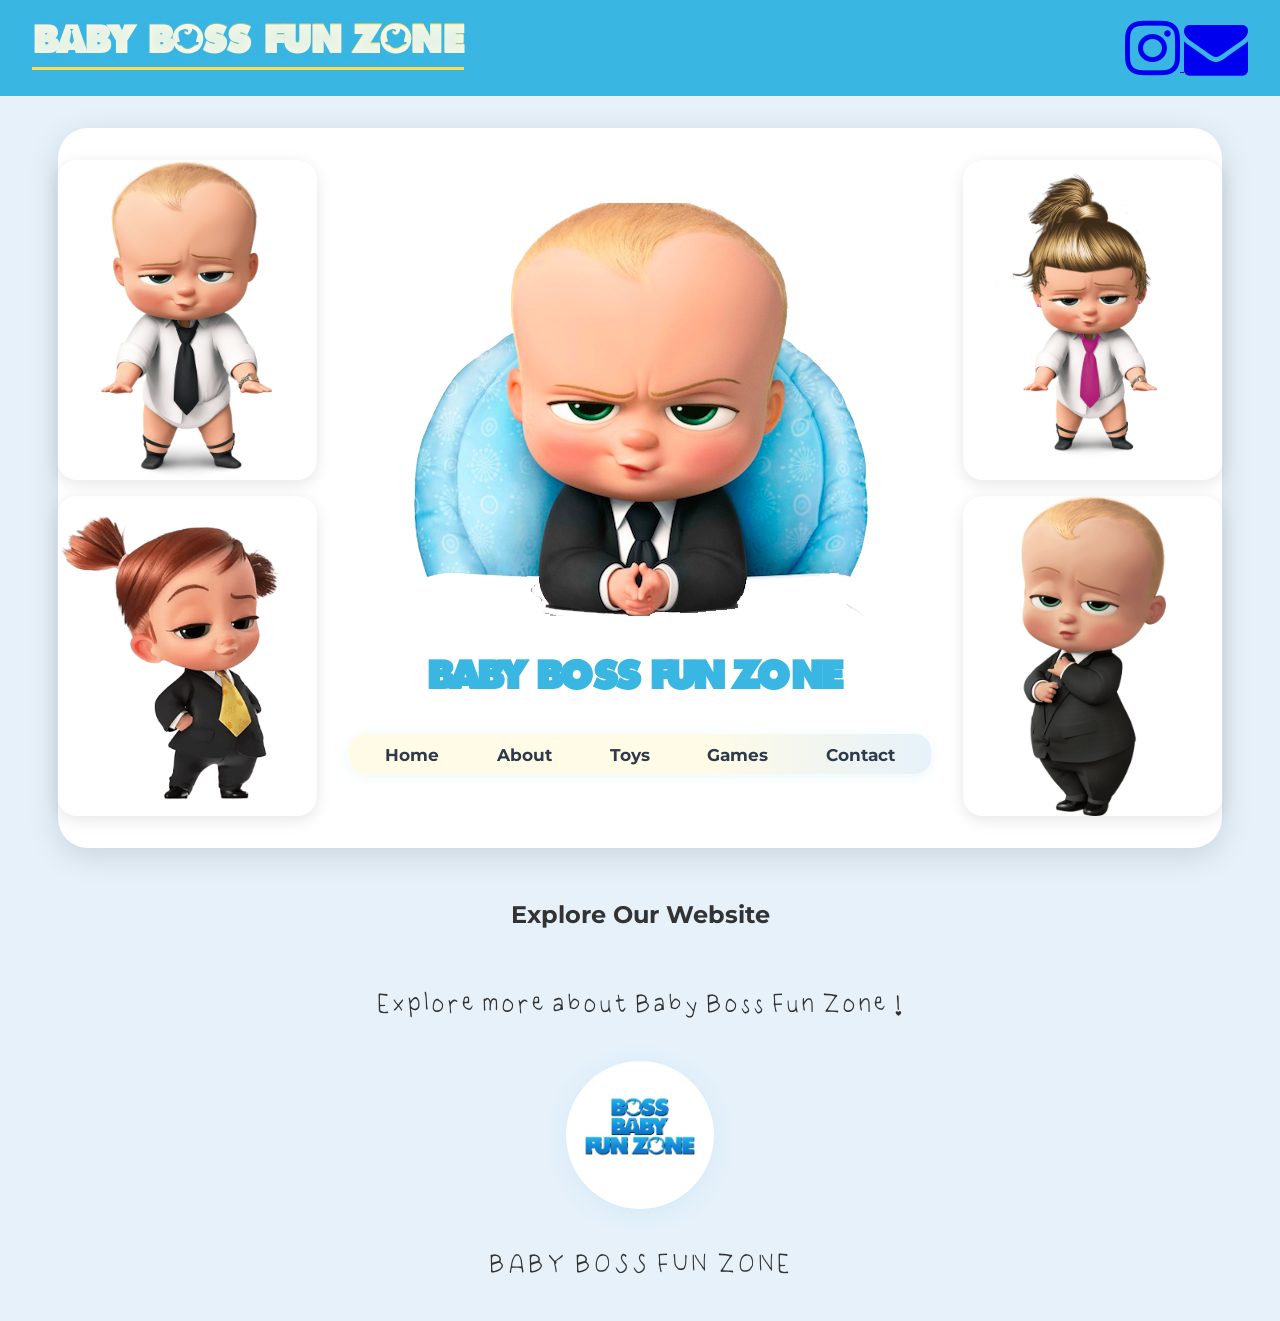
<file: index.html>
<!DOCTYPE html>
<html lang="en">
<head>
    <meta charset="UTF-8">
    <meta name="viewport" content="width=device-width, initial-scale=1.0">
    <title>Baby Boss Fun Zone</title>
    <link rel="stylesheet" href="styles.css">
<link rel="stylesheet" href="https://cdnjs.cloudflare.com/ajax/libs/font-awesome/4.6.3/css/font-awesome.css">
    <link href="https://fonts.googleapis.com/css?family=Montserrat:700,400&display=swap" rel="stylesheet">
    <script defer src="script.js"></script>
</head>
<body>
    <header>
        <nav class="navbar">
            <div class="logo">BABY BOSS FUN ZONE</div>
            <div class="nav-icons">
  <a href="https://instagram.com/babybossfunzone" target="_blank" title="Instagram" class="icon-link">
    <i style="font-size: 4rem;" class="fa fa-instagram"></i>
  </a>
  <a href="mailto:babybossfunzone@gmail.com" title="Email" class="icon-link">
    <i style="font-size: 4rem;" class="fa fa-envelope"></i>
  </a>
</div>
        </nav>
    </header>
    <main>
        <section class="hero">
            <div class="thumbnails left">
                <img src="assets/index/Theodore-Bebé-Jefazo-Templeton-Un-Jefe-En-Pañale-PNG-Descarga-gratis (33).png" alt="Character 1" class="hero-character-img">
                <img src="assets/index/Tina-templeton-boss-baby-2-PNG-gratis (1).png" alt="Character 2" class="hero-character-img">
            </div>
            <div class="hero-center">
                <img class="baby-img" src="assets/babyboss.png" alt="Baby Boss">
                <h1>Baby Boss Fun Zone!</h1>
                <div class="hero-buttons">
    <ul class="nav-links">
        <li><a href="index.html">Home</a></li>
        <li><a href="about.html">About</a></li>
        <li><a href="toys.html">Toys</a></li>
        <li><a href="games.html">Games</a></li>
        <li><a href="contact.html">Contact</a></li>
    </ul>
</div>
            </div>
            <div class="thumbnails right">
                <img src="assets/index/Theodore-Bebé-Jefazo-Templeton-Un-Jefe-En-Pañale-PNG-Descarga-gratis (31).png" alt="Character 3" class="hero-character-img">
                <img src="assets/index/Theodore-Bebé-Jefazo-Templeton-Un-Jefe-En-Pañale-PNG-Descarga-gratis (39).png" alt="Character 4" class="hero-character-img">
            </div>
        </section>
        <section class="featured">
            <div class="featured-box" style="margin: 0 auto; display: flex; flex-direction: column; align-items: center;">
  <h2>Explore Our Website</h2>
  <p style="font-size: 2.5rem;">Explore more about Baby Boss Fun Zone !</p>
</div>
        </section>
    </main>
    <footer>
        <div class="footer-content">
            <div class="logo-circle">
  <img src="assets/babyboss-logo.png" alt="Baby Boss Logo">
</div>
            <p style="font-size: 2.5rem;"> BABY BOSS FUN ZONE</p>
        </div>
    </footer>
</body>
</html>
</file>
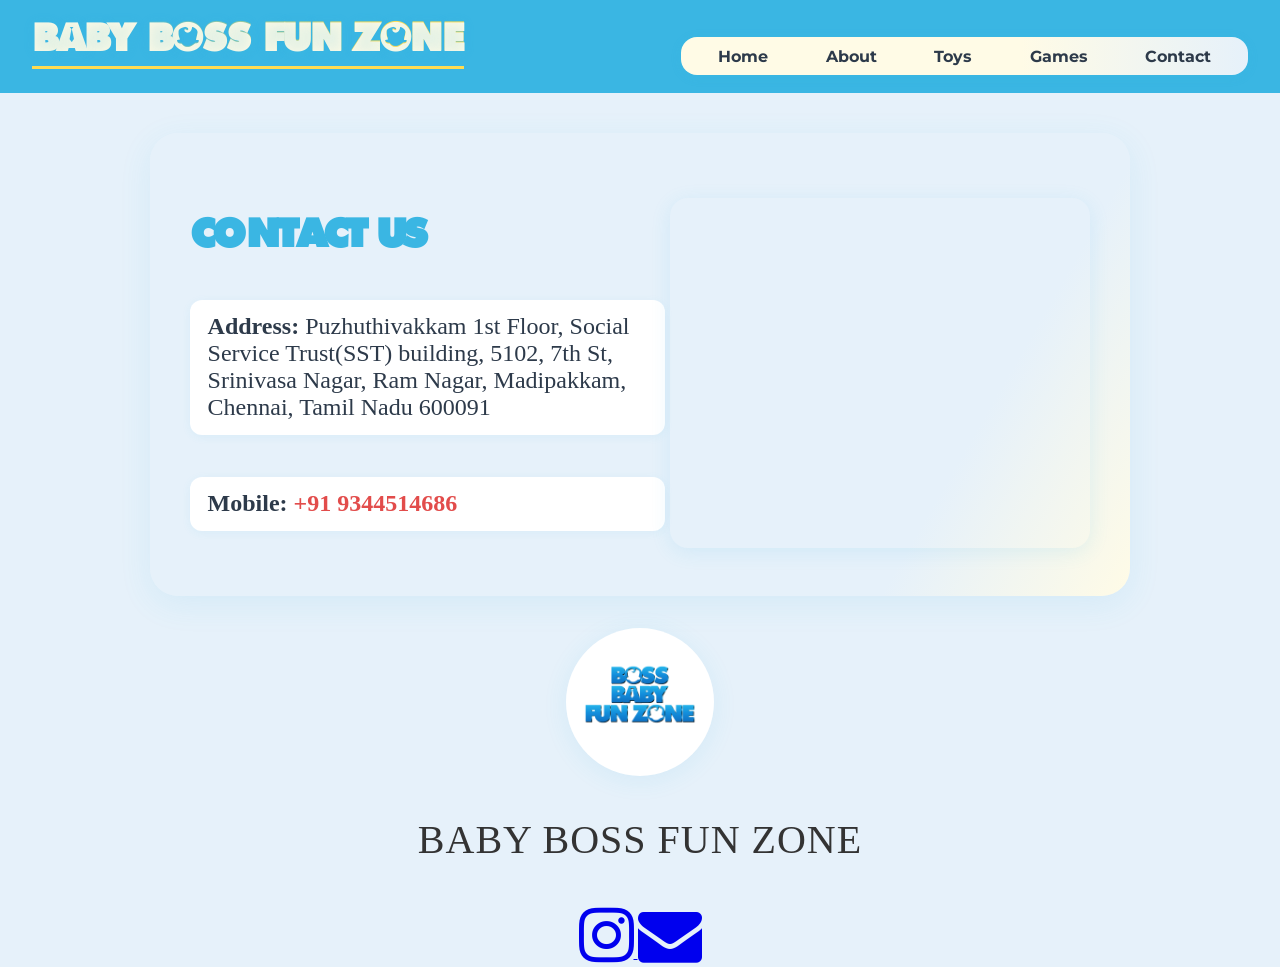
<file: contact.html>
<!DOCTYPE html>
<html lang="en">
<head>
    <meta charset="UTF-8">
    <meta name="viewport" content="width=device-width, initial-scale=1.0">
    <title>Contact | Baby Boss Fun Zone</title>
    <link rel="stylesheet" href="styles.css">
<link rel="stylesheet" href="https://cdnjs.cloudflare.com/ajax/libs/font-awesome/4.6.3/css/font-awesome.css">
<link href="https://fonts.googleapis.com/css?family=Montserrat:700,400&display=swap" rel="stylesheet">
</head>
<body class="contact-page">
    <header>
        <nav class="navbar">
    <div class="logo">BABY BOSS FUN ZONE</div>
    <div class="hero-buttons">
        <ul class="nav-links">
            <li><a href="index.html">Home</a></li>
            <li><a href="about.html">About</a></li>
            <li><a href="toys.html">Toys</a></li>
            <li><a href="games.html">Games</a></li>
            <li><a href="contact.html">Contact</a></li>
        </ul>
    </div>
</nav>
    </header>
    <main>
        <section class="content">
            <div class="contact-card">
    <div class="contact-details">
        <h1 style="font-size: 2.5rem;">Contact Us</h1>
        <p  style="font-size: 1.5rem;" class="contact-info"><strong>Address:</strong> Puzhuthivakkam 1st Floor, Social Service Trust(SST) building, 5102, 7th St, Srinivasa Nagar, Ram Nagar, Madipakkam, Chennai, Tamil Nadu 600091</p>
        <p  style="font-size: 1.5rem;" class="contact-info"><strong>Mobile:</strong> <a  style="font-size: 1.5rem;"href="tel:+15551234567">+91 9344514686</a></p>
    </div>
    <div class="contact-map-wrapper">
        <iframe class="contact-map" src="https://www.google.com/maps?q=Puzhuthivakkam+1st+Floor,+Social+Service+Trust(SST)+building,+5102,+7th+St,+Srinivasa+Nagar,+Ram+Nagar,+Madipakkam,+Chennai,+Tamil+Nadu+600091&amp;output=embed" width="100%" height="280" style="border:0;" allowfullscreen="" loading="lazy" referrerpolicy="no-referrer-when-downgrade"></iframe>
    </div>
</div>
        </section>
    </main>
    <footer>
        <div class="footer-content">
    <div class="logo-circle">
      <img src="assets/babyboss-logo.png" alt="Baby Boss Logo">
    </div>
    <p style="font-size: 2.5rem;">BABY BOSS FUN ZONE</p>
    <div class="nav-icons" style="margin-top: 1rem;">
      <a href="https://instagram.com/babybossfunzone" target="_blank" title="Instagram" class="icon-link">
        <i style="font-size: 4rem;" class="fa fa-instagram"></i>
      </a>
      <a href="mailto:babybossfunzone@gmail.com" title="Email" class="icon-link">
        <i style="font-size: 4rem;" class="fa fa-envelope"></i>
      </a>
    </div>
</div>
    </footer>
</body>
</html>
</file>
<file: styles.css>
/* Universal Styles */
@font-face {
  font-family: 'Magic Bubble';
  src: url('assets/Magic Bubble.ttf') format('truetype');
  font-weight: normal;
  font-style: normal;
}

@font-face {
  font-family: 'Boss Baby';
  src: url('assets/Boss Baby.otf') format('opentype');
  font-weight: normal;
  font-style: normal;
}

@font-face {
  font-family: 'Messy Handwritten';
  src: url('assets/MessyHandwritten-Regular.ttf') format('truetype');
  font-weight: normal;
  font-style: normal;
}

p {
  font-family: 'Messy Handwritten', cursive, sans-serif;
}

/* Times New Roman font for <p> in toys.html, games.html, and contact.html */
body.toys-page p,
body.games-page p,
body.contact-page p {
  font-family: 'Times New Roman', Times, serif !important;
}

/* --- Font Sizes for Contact Page --- */
body.contact-page h1 {
  font-size: 2.2rem;
}
body.contact-page p, body.contact-page .contact-info {
  font-size: 1rem;
}
body.contact-page a {
  font-size: 1rem;
}
body.contact-page li {
  font-size: 1rem;
}
body.contact-page label {
  font-size: 1rem;
}
body.contact-page input,
body.contact-page textarea,
body.contact-page select {
  font-size: 1rem;
}
body.contact-page .contact-map {
  font-size: 1rem;
}


.about-section p {
  font-size: 35px;
}



body {
    margin: 0;
    font-family: 'Montserrat', sans-serif;
    background: #e6f1fa;
    color: #333;
    animation: fadeInPage 1s;
}

@keyframes fadeInPage {
    from { opacity: 0; transform: translateY(32px); }
    to { opacity: 1; transform: translateY(0); }
}

/* Header & Navbar */
header {
    background: #3ab6e3;
    padding: 0;
    animation: slideDown 1.2s cubic-bezier(.68,-0.55,.27,1.55);
}

@keyframes slideDown {
    0% { transform: translateY(-60px); opacity: 0; }
    80% { transform: translateY(10px); opacity: 1; }
    100% { transform: translateY(0); opacity: 1; }
}

.navbar {
    display: flex;
    align-items: center;
    justify-content: space-between;
    padding: 1rem 2rem;
    animation: fadeInLeft 1.2s 0.2s cubic-bezier(.68,-0.55,.27,1.55) backwards;
}

@keyframes fadeInLeft {
    0% { opacity: 0; transform: translateX(-60px); }
    100% { opacity: 1; transform: translateX(0); }
}

.logo {
    font-family: 'Boss Baby', 'Magic Bubble', 'Comic Sans MS', 'Montserrat', cursive, sans-serif;
    font-size: 2.4rem;
    font-weight: bold;
    background: linear-gradient(90deg, #3ab6e3 20%, #ffdc51 80%);
    -webkit-background-clip: text;
    -webkit-text-fill-color: transparent;
    background-clip: text;
    letter-spacing: 2.5px;
    text-shadow: 0 2px 12px rgba(58,182,227,0.14), 0 1px 0 #fffbe6;
    border-bottom: 3px solid #ffdc51;
    display: inline-block;
    padding-bottom: 0.35rem;
    margin-bottom: 0.5rem;
    animation: logoBounce 1.1s cubic-bezier(.68,-0.55,.27,1.55);
}

@keyframes logoBounce {
    0% { transform: scale(0.85) translateY(-32px); opacity: 0; }
    60% { transform: scale(1.12) translateY(8px); opacity: 1; }
    80% { transform: scale(0.96) translateY(-4px); }
    100% { transform: scale(1) translateY(0); opacity: 1; }
}

/* Navigation Links */
.nav-links {
    display: flex;
    flex-direction: row;
    justify-content: center;
    align-items: center;
    gap: 2.2rem;
    background: linear-gradient(90deg, #fffbe6 60%, #e6f1fa 100%);
    border-radius: 16px;
    box-shadow: 0 2px 12px rgba(58,182,227,0.10);
    padding: 0.6rem 1.6rem;
    margin: 1.2rem 0 0 0;
    list-style: none;
    animation: fadeInRight 1.2s 0.3s cubic-bezier(.68,-0.55,.27,1.55) backwards;
}

@keyframes fadeInRight {
    0% { opacity: 0; transform: translateX(60px); }
    100% { opacity: 1; transform: translateX(0); }
}

.nav-links li {
    display: inline-block;
    position: relative;
}

.nav-links a {
    color: #2d3a4a;
    text-decoration: none;
    font-weight: 700;
    font-size: 1.08rem;
    padding: 0.3rem 0.7rem;
    border-radius: 8px;
    transition: background 0.15s, color 0.15s, transform 0.2s;
    position: relative;
    animation: fadeInUp 1.1s 0.4s cubic-bezier(.68,-0.55,.27,1.55) backwards;
}

.nav-links a:hover, .nav-links a:focus {
    background: #e24c4b22;
    color: #e24c4b;
    text-decoration: underline;
    transform: scale(1.08) rotate(-2deg);
    box-shadow: 0 6px 20px rgba(58,182,227,0.18);
}

@keyframes fadeInUp {
    0% { opacity: 0; transform: translateY(60px); }
    100% { opacity: 1; transform: translateY(0); }
}

/* Hero Section */
.hero {
    display: flex;
    justify-content: center;
    align-items: center;
    background: #fff;
    margin: 2rem auto;
    padding: 2rem;
    border-radius: 30px;
    box-shadow: 0 8px 32px rgba(0,0,0,0.12);
    max-width: 1100px;
    position: relative;
    animation: fadeInPage 1.2s 0.3s cubic-bezier(.68,-0.55,.27,1.55) backwards;
}

.thumbnails {
    display: flex;
    flex-direction: column;
    gap: 1rem;
    animation: fadeInLeft 1.2s 0.5s cubic-bezier(.68,-0.55,.27,1.55) backwards;
}

.thumbnails img, .hero-character-img {
    width: 260px;
    height: 320px;
    object-fit: contain;
    border-radius: 20px;
    box-shadow: 0 4px 16px rgba(0,0,0,0.10);
    animation: popIn 1.1s cubic-bezier(.68,-0.55,.27,1.55);
    background: transparent !important;
    display: block;
    margin: 0 auto;
    overflow: visible;
}
@media (max-width: 900px) {
  .thumbnails img, .hero-character-img {
    width: 160px;
    height: 180px;
  }
}


@keyframes popIn {
    0% { opacity: 0; transform: scale(0.7); }
    80% { opacity: 1; transform: scale(1.12); }
    100% { opacity: 1; transform: scale(1); }
}

.hero-center {
    text-align: center;
    margin: 0 2rem;
    animation: fadeInUp 1.2s 0.5s cubic-bezier(.68,-0.55,.27,1.55) backwards;
}

.hero-center h1 {
    font-family: 'Boss Baby', 'Magic Bubble', 'Montserrat', cursive, sans-serif;
    font-size: 2.5rem;
    color: #3ab6e3;
    margin-bottom: 1rem;
    animation: bounceIn 1.4s 0.6s cubic-bezier(.68,-0.55,.27,1.55) backwards;
}

@keyframes bounceIn {
    0% { opacity: 0; transform: scale(0.7) translateY(60px); }
    60% { opacity: 1; transform: scale(1.12) translateY(-18px); }
    80% { transform: scale(0.96) translateY(6px); }
    100% { opacity: 1; transform: scale(1) translateY(0); }
}

.hero-buttons {
    display: flex;
    justify-content: center;
    gap: 1rem;
    animation: fadeInUp 1.2s 0.7s cubic-bezier(.68,-0.55,.27,1.55) backwards;
}

.hero-buttons button {
    border: none;
    border-radius: 30px;
    padding: 0.7rem 2rem;
    font-size: 1rem;
    font-weight: bold;
    cursor: pointer;
    box-shadow: 0 2px 8px rgba(0,0,0,0.06);
    background: #ffdc51;
    color: #333;
    transition: background 0.2s, transform 0.2s, box-shadow 0.2s;
    animation: popIn 1.1s 0.8s cubic-bezier(.68,-0.55,.27,1.55) backwards;
}

.hero-buttons button:hover {
    filter: brightness(0.95);
    transform: scale(1.08) rotate(-2deg);
    box-shadow: 0 6px 20px rgba(58,182,227,0.18);
}

/* About Section */
.about-section {
    background: linear-gradient(135deg, #e6f1fa 70%, #fffbe6 100%);
    border-radius: 32px;
    padding: 2.5rem 2rem 2.5rem 2rem;
    margin: 2.5rem auto 2rem auto;
    max-width: 900px;
    box-shadow: 0 8px 32px rgba(58,182,227,0.10);
    animation: fadeInPage 1.2s 0.4s cubic-bezier(.68,-0.55,.27,1.55) backwards;
}

.about-section h1 {
    font-family: 'Boss Baby', 'Magic Bubble', 'Montserrat', cursive, sans-serif;
    font-size: 2.8rem;
    font-weight: 900;
    color: #3ab6e3;
    margin-bottom: 1.2rem;
    letter-spacing: 1.5px;
    text-shadow: 0 2px 12px rgba(58,182,227,0.08);
    animation: bounceIn 1.3s 0.5s cubic-bezier(.68,-0.55,.27,1.55) backwards;
}

.about-section p {
    font-size: 1.25rem;
    color: #2d3a4a;
    font-weight: 500;
    line-height: 1.8;
    margin-bottom: 2.2rem;
    background: #fff;
    padding: 1.2rem 1.5rem;
    border-radius: 18px;
    box-shadow: 0 2px 12px rgba(58,182,227,0.07);
    animation: fadeInPage 1.2s 0.6s cubic-bezier(.68,-0.55,.27,1.55) backwards;
}

.about-section ul {
    list-style: none;
    padding: 0;
    margin: 0 0 2.2rem 0;
    display: flex;
    flex-direction: column;
    gap: 1.25rem;
    animation: fadeInUp 1.2s 0.7s cubic-bezier(.68,-0.55,.27,1.55) backwards;
}

.about-section ul li {
    font-size: 1.15rem;
    color: #e24c4b;
    font-weight: 600;
    padding: 1rem 1.5rem;
    margin-bottom: 1rem;
    display: flex;
    align-items: center;
    gap: 1rem;
    background: #fffbe6;
    border-radius: 14px;
    box-shadow: 0 1px 7px rgba(255,220,81,0.08);
    animation: popIn 1.1s 0.8s cubic-bezier(.68,-0.55,.27,1.55) backwards;
}

.about-section ul li img {
    width: 64px;
    height: 64px;
    object-fit: cover;
    border-radius: 12px;
    margin-right: 1rem;
    animation: popIn 1.1s 0.9s cubic-bezier(.68,-0.55,.27,1.55) backwards;
}

/* Contact Card */
.contact-card {
    background: linear-gradient(120deg, #e6f1fa 80%, #fffbe6 100%);
    border-radius: 28px;
    box-shadow: 0 8px 32px rgba(58,182,227,0.10);
    padding: 2.8rem 2.5rem 3rem 2.5rem;
    margin: 2.5rem auto 2rem auto;
    max-width: 900px;
    font-size: 1rem;
    animation: fadeInPage 1.2s 0.4s cubic-bezier(.68,-0.55,.27,1.55) backwards;
    display: flex;
    flex-direction: row;
    gap: 2.5rem;
}

.contact-card .contact-details {
    flex: 1 1 300px;
    display: flex;
    flex-direction: column;
    justify-content: center;
}

.contact-card .contact-map-wrapper {
    flex: 1 1 320px;
    min-width: 260px;
    max-width: 420px;
    display: flex;
    align-items: center;
    justify-content: center;
}

@media (max-width: 800px) {
    .contact-card {
        flex-direction: column;
        gap: 1.5rem;
        max-width: 98vw;
    }
    .contact-card .contact-map-wrapper {
        max-width: 100%;
        min-width: 0;
    }
}


body.contact-page, html {
    margin: 0;
    padding: 0;
    box-sizing: border-box;
}


.contact-card .contact-info {
    font-size: 2rem;
}

.contact-card h1 {
    font-family: 'Boss Baby', 'Magic Bubble', 'Montserrat', cursive, sans-serif;
    font-size: 2.2rem;
    color: #3ab6e3;
    font-weight: 800;
    margin-bottom: 1.2rem;
    animation: bounceIn 1.1s 0.6s cubic-bezier(.68,-0.55,.27,1.55) backwards;
}

.contact-info {
    font-size: 1.13rem;
    color: #2d3a4a;
    margin-bottom: 1.1rem;
    background: #fff;
    padding: 0.85rem 1.1rem;
    border-radius: 12px;
    box-shadow: 0 2px 10px rgba(58,182,227,0.07);
    width: 100%;
    animation: fadeInPage 1.3s 0.7s cubic-bezier(.68,-0.55,.27,1.55) backwards;
}

.contact-info a {
    color: #e24c4b;
    text-decoration: none;
    font-weight: 600;
    transition: color 0.2s;
}

.contact-info a:hover {
    color: #3ab6e3;
}

.contact-map-wrapper {
    width: 100%;
    margin-top: 1.3rem;
    border-radius: 18px;
    overflow: hidden;
    box-shadow: 0 4px 20px rgba(58,182,227,0.12);
    animation: fadeInPage 1.6s 0.8s cubic-bezier(.68,-0.55,.27,1.55) backwards;
}

.contact-map {
    width: 100%;
    height: 280px;
    border: none;
    border-radius: 18px;
    animation: fadeInPage 1.7s 1s cubic-bezier(.68,-0.55,.27,1.55) backwards;
}

/* Gallery Section */
.gallery-section {
  /* existing styles... */
}

.gallery-section .gallery-list {
  display: flex;
  width: calc(80% - 2rem);
  padding: 0;
  margin: 0 auto;
  list-style-type: none;
  flex-wrap: wrap;
  justify-content: center;
}
.gallery-section .gallery-list li {
  padding: 0;
  flex: calc(0.1 + (var(--active-lerp, 0) * 1));
  transition: flex 0.2s ease;
  min-width: 120px;
  min-height: 80px;
  display: flex;
}
.gallery-section .gallery-img {
  max-width: 100%;
  width: 100%;
  object-fit: cover;
  transition: all 0.2s ease;
  border-radius: 16px;
  box-shadow: 0 4px 16px rgba(58,182,227,0.13);
  background: #fff;
}
.gallery-section .gallery-list:is(:hover, :focus-within) .gallery-img {
  opacity: calc(0.1 + (var(--active-lerp, 0) * 0.9));
  filter: grayscale(calc(1 - var(--active-lerp, 0)));
}
.gallery-section .gallery-list li:is(:hover, :focus-within) {
  --active-lerp: var(--lerp-0);
  z-index: 7;
}
.gallery-section .gallery-list li:has(+ li:is(:hover, :focus-within)),
.gallery-section .gallery-list li:is(:hover, :focus-within) + li {
  --active-lerp: var(--lerp-1);
  z-index: 6;
}
.gallery-section .gallery-list li:has(+ li + li:is(:hover, :focus-within)),
.gallery-section .gallery-list li:is(:hover, :focus-within) + li + li {
  --active-lerp: var(--lerp-2);
  z-index: 5;
}
.gallery-section .gallery-list li:has(+ li + li + li:is(:hover, :focus-within)),
.gallery-section .gallery-list li:is(:hover, :focus-within) + li + li + li {
  --active-lerp: var(--lerp-3);
  z-index: 4;
}
.gallery-section .gallery-list li:has(+ li + li + li + li:is(:hover, :focus-within)),
.gallery-section .gallery-list li:is(:hover, :focus-within) + li + li + li + li {
  --active-lerp: var(--lerp-4);
  z-index: 3;
}
.gallery-section .gallery-list li:has(+ li + li + li + li + li:is(:hover, :focus-within)),
.gallery-section .gallery-list li:is(:hover, :focus-within) + li + li + li + li + li {
  --active-lerp: var(--lerp-5);
  z-index: 2;
}
.gallery-section .gallery-list li:has(+ li + li + li + li + li + li:is(:hover, :focus-within)),
.gallery-section .gallery-list li:is(:hover, :focus-within) + li + li + li + li + li + li {
  --active-lerp: var(--lerp-6);
  z-index: 1;
}
:root {
  --lerp-0: 1;
  --lerp-1: 0.5787037;
  --lerp-2: 0.2962963;
  --lerp-3: 0.125;
  --lerp-4: 0.037037;
  --lerp-5: 0.0046296;
  --lerp-6: 0;
}

  margin: 3rem 0;
  text-align: center;
}
.gallery-section h2 {
  font-size: 2rem;
  margin-bottom: 1.2rem;
  color: #3ab6e3;
  letter-spacing: 1px;
}
.gallery-grid {
  display: flex;
  flex-wrap: wrap;
  gap: 1.5rem;
  justify-content: center;
}
.gallery-img {
  width: 180px;
  height: 130px;
  object-fit: cover;
  border-radius: 16px;
  box-shadow: 0 4px 16px rgba(58,182,227,0.13);
  transition: transform 0.2s;
  background: #fff;
}
.gallery-img:hover {
  transform: scale(1.07);
  box-shadow: 0 8px 24px rgba(58,182,227,0.18);
}
@media (max-width: 600px) {
  .gallery-img {
    width: 98vw;
    max-width: 340px;
    height: 120px;
  }
  .gallery-grid {
    gap: 1rem;
  }
}

/* Footer */
footer h2 {
  font-size: 2rem;
}
footer p {
  font-size: 1.25rem;
}
    background: #3ab6e3;
    padding: 2rem 0 1rem 0;
    text-align: center;
    color: #fff;
    animation: slideUp 1.2s 0.8s cubic-bezier(.68,-0.55,.27,1.55) backwards;
}

@keyframes slideUp {
    0% { transform: translateY(60px); opacity: 0; }
    100% { transform: translateY(0); opacity: 1; }
}

.footer-content {
    margin: 0 auto;
    max-width: 500px;
    text-align: center;
    animation: fadeInPage 1.3s 1s cubic-bezier(.68,-0.55,.27,1.55) backwards;
}

.footer-content .logo-circle {
  display: flex;
  align-items: center;
  justify-content: center;
  width: 148px;
  height: 148px;
  background: #fff;
  border-radius: 50%;
  margin: 0 auto 1rem auto;
  box-shadow: 0 4px 24px rgba(58,182,227,0.10);
}

.footer-content img {
    width: 120px;
    margin-bottom: 1rem;
    animation: bounceIn 1.2s 1.1s cubic-bezier(.68,-0.55,.27,1.55) backwards;
}

.footer-content p {
    font-size: 1.3rem;
    letter-spacing: 1px;
    animation: fadeInUp 1.2s 1.2s cubic-bezier(.68,-0.55,.27,1.55) backwards;
}

/* Responsive Design */

/* --- Toys & Games Animated Cards --- */
.toy-articles, .game-articles {
  display: grid;
  max-width: 1200px;
  margin-inline: auto;
  padding-inline: 24px;
  grid-template-columns: repeat(auto-fill, minmax(320px, 1fr));
  gap: 24px;
}

.toy-card-article, .game-card-article {
  --img-scale: 1.001;
  --title-color: black;
  --link-icon-translate: -20px;
  --link-icon-opacity: 0;
  position: relative;
  border-radius: 16px;
  box-shadow: none;
  background: #fff;
  transform-origin: center;
  transition: all 0.4s ease-in-out;
  overflow: hidden;
}

.toy-card-article a::after, .game-card-article a::after {
  position: absolute;
  inset-block: 0;
  inset-inline: 0;
  cursor: pointer;
  content: "";
}

.toy-card-article h2, .game-card-article h2 {
  margin: 0 0 18px 0;
  font-family: 'Boss Baby', 'Bebas Neue', cursive;
  font-size: 1.9rem;
  letter-spacing: 0.06em;
  color: var(--title-color);
  transition: color 0.3s ease-out;
}

.toy-card-article figure, .game-card-article figure {
  margin: 0;
  padding: 0;
  aspect-ratio: 16 / 9;
  overflow: hidden;
}

.toy-card-article img, .game-card-article img {
  max-width: 100%;
  transform-origin: center;
  transform: scale(var(--img-scale));
  transition: transform 0.4s ease-in-out;
  cursor: pointer;
}

/* Modal overlay for expanded images */
.modal-img-overlay {
  display: none;
  position: fixed;
  z-index: 9999;
  left: 0;
  top: 0;
  width: 100vw;
  height: 100vh;
  background: rgba(0,0,0,0.8);
  justify-content: center;
  align-items: center;
  transition: opacity 0.3s;
}
.modal-img-overlay.active {
  display: flex;
}
.modal-img {
  max-width: 90vw;
  max-height: 90vh;
  border-radius: 20px;
  box-shadow: 0 8px 32px rgba(0,0,0,0.18);
  background: #fff;
  animation: popIn 0.6s cubic-bezier(.68,-0.55,.27,1.55);
}


.toy-card-article .article-body, .game-card-article .article-body {
  padding: 24px;
}

.toy-card-article a, .game-card-article a {
  display: inline-flex;
  align-items: center;
  text-decoration: none;
  color: #28666e;
}

.toy-card-article a:focus, .game-card-article a:focus {
  outline: 1px dotted #28666e;
}

.toy-card-article a .icon, .game-card-article a .icon {
  min-width: 24px;
  width: 24px;
  height: 24px;
  margin-left: 5px;
  transform: translateX(var(--link-icon-translate));
  opacity: var(--link-icon-opacity);
  transition: all 0.3s;
}

.toy-card-article:has(:hover, :focus), .game-card-article:has(:hover, :focus) {
  --img-scale: 1.1;
  --title-color: #28666e;
  --link-icon-translate: 0;
  --link-icon-opacity: 1;
  box-shadow: rgba(0, 0, 0, 0.16) 0px 10px 36px 0px, rgba(0, 0, 0, 0.06) 0px 0px 0px 1px;
}

@media screen and (max-width: 960px) {
  .toy-card-article, .game-card-article {
    container: card/inline-size;
  }
  .toy-card-article .article-body p, .game-card-article .article-body p {
    display: none;
  }
}

@container card (min-width: 380px) {
  .toy-card-article .article-wrapper, .game-card-article .article-wrapper {
    display: grid;
    grid-template-columns: 100px 1fr;
    gap: 16px;
  }
  .toy-card-article .article-body, .game-card-article .article-body {
    padding-left: 0;
  }
  .toy-card-article figure, .game-card-article figure {
    width: 100%;
    height: 100%;
    overflow: hidden;
  }
  .toy-card-article figure img, .game-card-article figure img {
    height: 100%;
    aspect-ratio: 1;
    object-fit: cover;
  }
}

.sr-only:not(:focus):not(:active) {
  clip: rect(0 0 0 0); 
  clip-path: inset(50%);
  height: 1px;
  overflow: hidden;
  position: absolute;
  white-space: nowrap; 
  width: 1px;
}

@media (max-width: 900px) {
    .hero {
        flex-direction: column;
        padding: 1rem;
    }
    .thumbnails.left, .thumbnails.right {
        flex-direction: row;
        gap: 1rem;
        margin: 0 auto 1rem auto;
    }
    .hero-center {
        margin: 1rem 0;
    }
    .about-section {
        padding: 1.2rem;
    }
    .contact-card {
        padding: 1.2rem;
    }
}

/* --- Gallery Section Animation & Interactivity --- */
.gallery-section {
  max-width: 1100px;
  margin: 2.5rem auto 2rem auto;
  padding: 2.2rem 1.5rem 2.5rem 1.5rem;
  background: linear-gradient(120deg, #e6f1fa 70%, #fffbe6 100%);
  border-radius: 32px;
  box-shadow: 0 8px 32px rgba(58,182,227,0.11);
  text-align: center;
  animation: fadeInPage 1.2s 0.7s cubic-bezier(.68,-0.55,.27,1.55) backwards;
}
.gallery-section h2 {
  font-family: 'Magic Bubble', 'Montserrat', cursive, sans-serif;
  font-size: 2.1rem;
  color: #e24c4b;
  margin-bottom: 2rem;
  font-weight: 800;
  letter-spacing: 1.2px;
  animation: bounceIn 1.2s 0.8s cubic-bezier(.68,-0.55,.27,1.55) backwards;
}
.gallery-section ul {
  display: flex;
  width: calc(80% - 2rem);
  padding: 0;
  margin: 0 auto 0 auto;
  list-style-type: none;
  justify-content: center;
  animation: fadeInUp 1.1s 0.9s cubic-bezier(.68,-0.55,.27,1.55) backwards;
}
.gallery-section li {
  padding: 0;
  flex: calc(0.1 + (var(--active-lerp, 0) * 1));
  transition: flex 0.2s ease;
}
.gallery-section img {
  aspect-ratio: 5/7;
  height: auto;
  width: 100%;
  max-width: 240px;
  object-fit: cover;
  display: block;
  margin: 0 auto;
  cursor: pointer;
  max-width: 100%;
  width: 100%;
  object-fit: cover;
  border-radius: 18px;
  box-shadow: 0 4px 20px rgba(58,182,227,0.12);
  background: #fff;
  transition: all 0.2s ease;
  cursor: pointer;
  animation: popIn 1.1s cubic-bezier(.68,-0.55,.27,1.55);
}
.gallery-section ul:is(:hover, :focus-within) img {
  opacity: calc(0.1 + (var(--active-lerp, 0) * 0.9));
  filter: grayscale(calc(1 - var(--active-lerp, 0)));
}
:root {
  --lerp-0: 1;
  --lerp-1: 0.5787037;
  --lerp-2: 0.2962963;
  --lerp-3: 0.125;
  --lerp-4: 0.037037;
  --lerp-5: 0.0046296;
  --lerp-6: 0;
}
.gallery-section a {
  outline-offset: 4px;
}
.gallery-section li:is(:hover, :focus-within) {
  --active-lerp: var(--lerp-0);
  z-index: 7;
}
.gallery-section li:has( + li:is(:hover, :focus-within)),
.gallery-section li:is(:hover, :focus-within) + li {
  --active-lerp: var(--lerp-1);
  z-index: 6;
}
.gallery-section li:has( + li + li:is(:hover, :focus-within)),
.gallery-section li:is(:hover, :focus-within) + li + li {
  --active-lerp: var(--lerp-2);
  z-index: 5;
}
.gallery-section li:has( + li + li + li:is(:hover, :focus-within)),
.gallery-section li:is(:hover, :focus-within) + li + li + li {
  --active-lerp: var(--lerp-3);
  z-index: 4;
}
.gallery-section li:has( + li + li + li + li:is(:hover, :focus-within)),
.gallery-section li:is(:hover, :focus-within) + li + li + li + li {
  --active-lerp: var(--lerp-4);
  z-index: 3;
}
.gallery-section li:has( + li + li + li + li + li:is(:hover, :focus-within)),
.gallery-section li:is(:hover, :focus-within) + li + li + li + li + li {
  --active-lerp: var(--lerp-5);
  z-index: 2;
}
.gallery-section li:has( + li + li + li + li + li + li:is(:hover, :focus-within)),
.gallery-section li:is(:hover, :focus-within) + li + li + li + li + li + li {
  --active-lerp: var(--lerp-6);
  z-index: 1;
}
</file>
